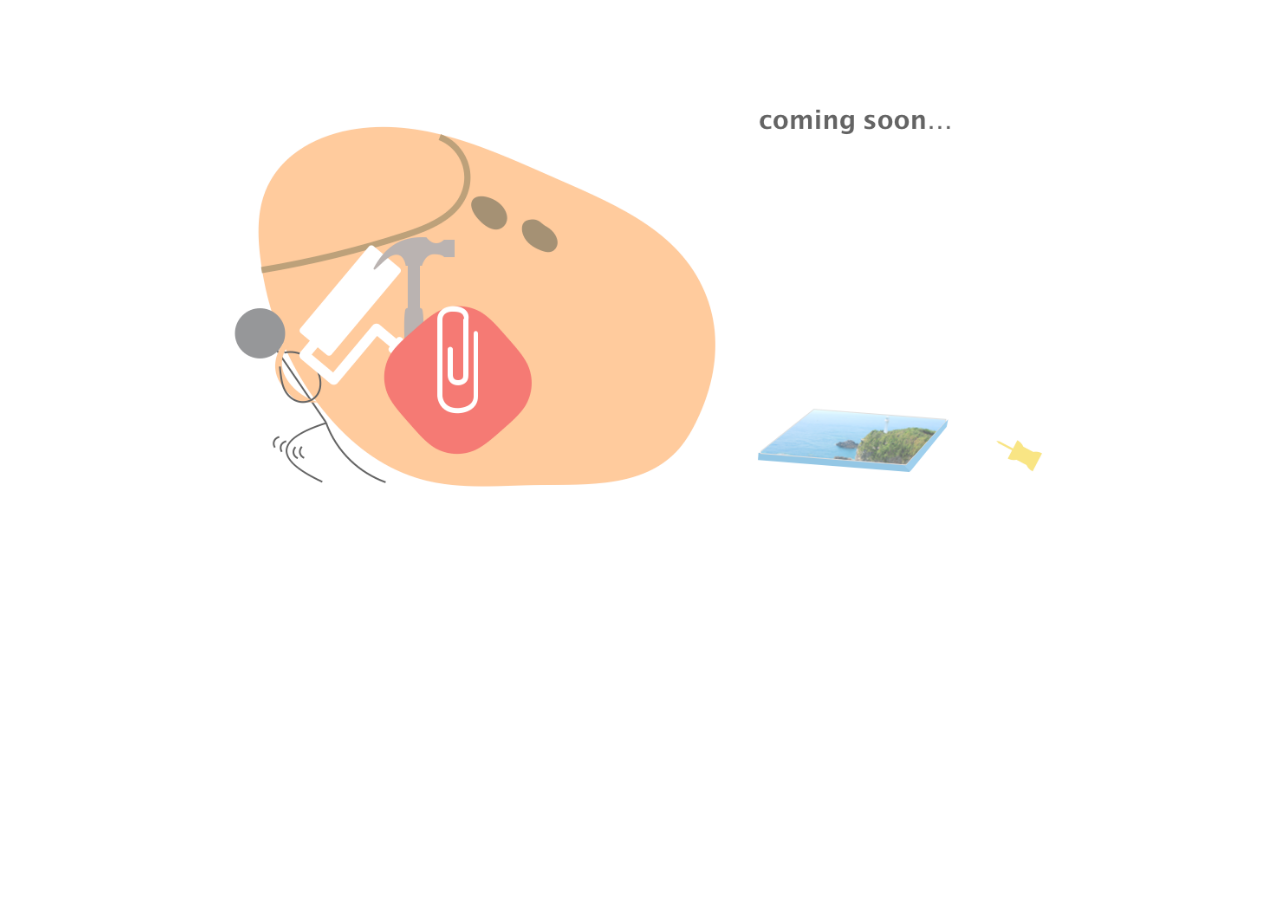
<file: html/comingsoon.html>
<!DOCTYPE html>
<html>
	<head>
		<meta name="viewport" content="width=device-width, initial-scale=1.0" />
	  <meta charset="utf-8">
	  <title></title>
		<link rel="stylesheet" type="text/css" href="../css/view_comingsoon.css" />
	</head>
	<body>
		<div class="comingsoon">
			<img src="../image-bg/comingsoon.png"/>
		</div>
	</body>
</html>
</file>
<file: css/view_comingsoon.css>
html, body,
ul, ol, li,
h1, h2, h3, h4, h5, h6, p,
form, input, div {
  margin: 0;
  padding: 0;
}

li {
  list-style: none;
}

.comingsoon {
  width: 100%;
  text-align:center
}

.comingsoon img {
  width: 70%;
  margin-top: 50px;
}
</file>
